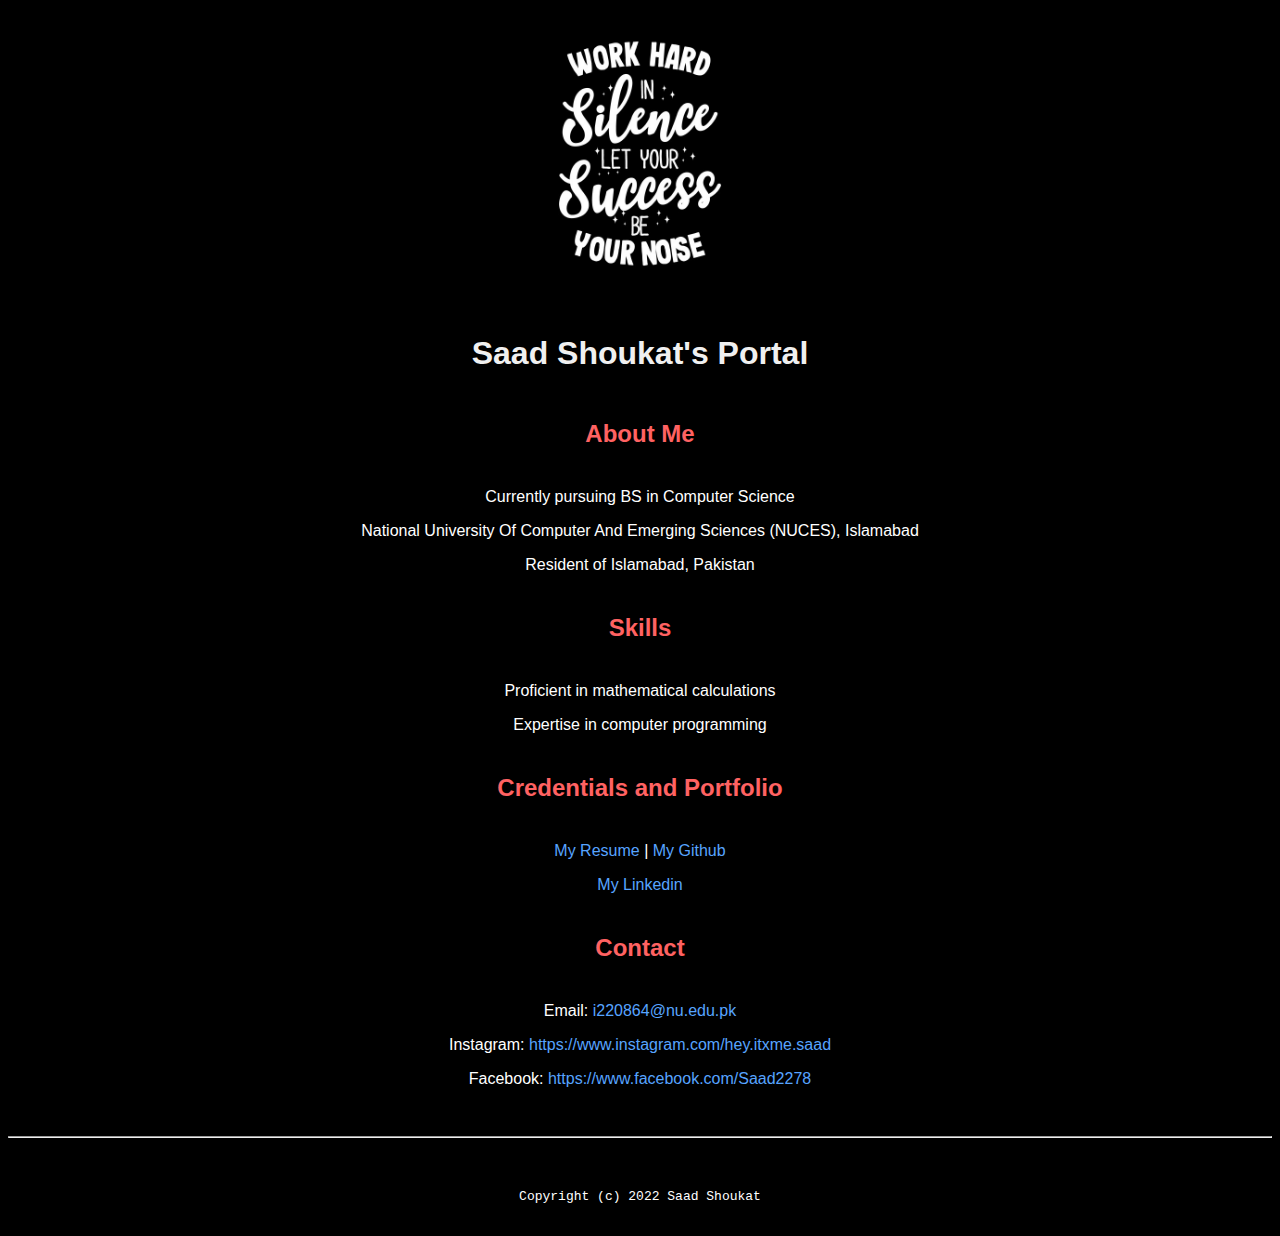
<file: index.html>
<!doctype html>

<!-- this is a comment for human! -->

<html lang="en">

  <header>
    <title>Saad Shoukat's Portal</title>
    <link rel="stylesheet" href="css/master.css">
    <link rel="FaciconIcon" href="favicon.ico" type="image/x-icon">
    <link rel="shortcut" href="favicon.ico" type="image/x-icon">
    <meta name="viewport" content="width=device-width, initial-scale=1, shrink-to-fit=no">
    <meta name="name" content="Saad Shoukat's Portal">
  </header>

  <body>
    <img src="images/banner.jpg" width="23%">
    <h1>Saad Shoukat's Portal</h1>
    <h2>About Me</h2>
    <p>Currently pursuing BS in Computer Science</p>
    <p>National University Of Computer And Emerging Sciences (NUCES), Islamabad</p>
    <p>Resident of Islamabad, Pakistan</p>
    
    <h2>Skills</h2>
    <p>Proficient in mathematical calculations</p>
    <p>Expertise in computer programming</p>
    <h2>Credentials and Portfolio</h2>

    <p><a href="resume.html">My Resume</a> | <a href="https://github.com/saadshoukat2278">My Github</a></p> <a href="https://www.linkedin.com/in/saad-shoukat-31887b235/">My Linkedin</a></p>
    <h2>Contact</h2>

    <p>Email:      <a href="mailto:i220864@nu.edu.pk">i220864@nu.edu.pk</a></p>
    <p>Instagram:      <a href="https://www.instagram.com/hey.itxme.saad">https://www.instagram.com/hey.itxme.saad</a></p>
    <p>Facebook:      <a href="https://www.facebook.com/Saad2278">https://www.facebook.com/Saad2278</a></p>
  </body>

  <footer>
    <hr>
    <code>Copyright (c) 2022 Saad Shoukat</code>

  </footer>

</html>
</file>
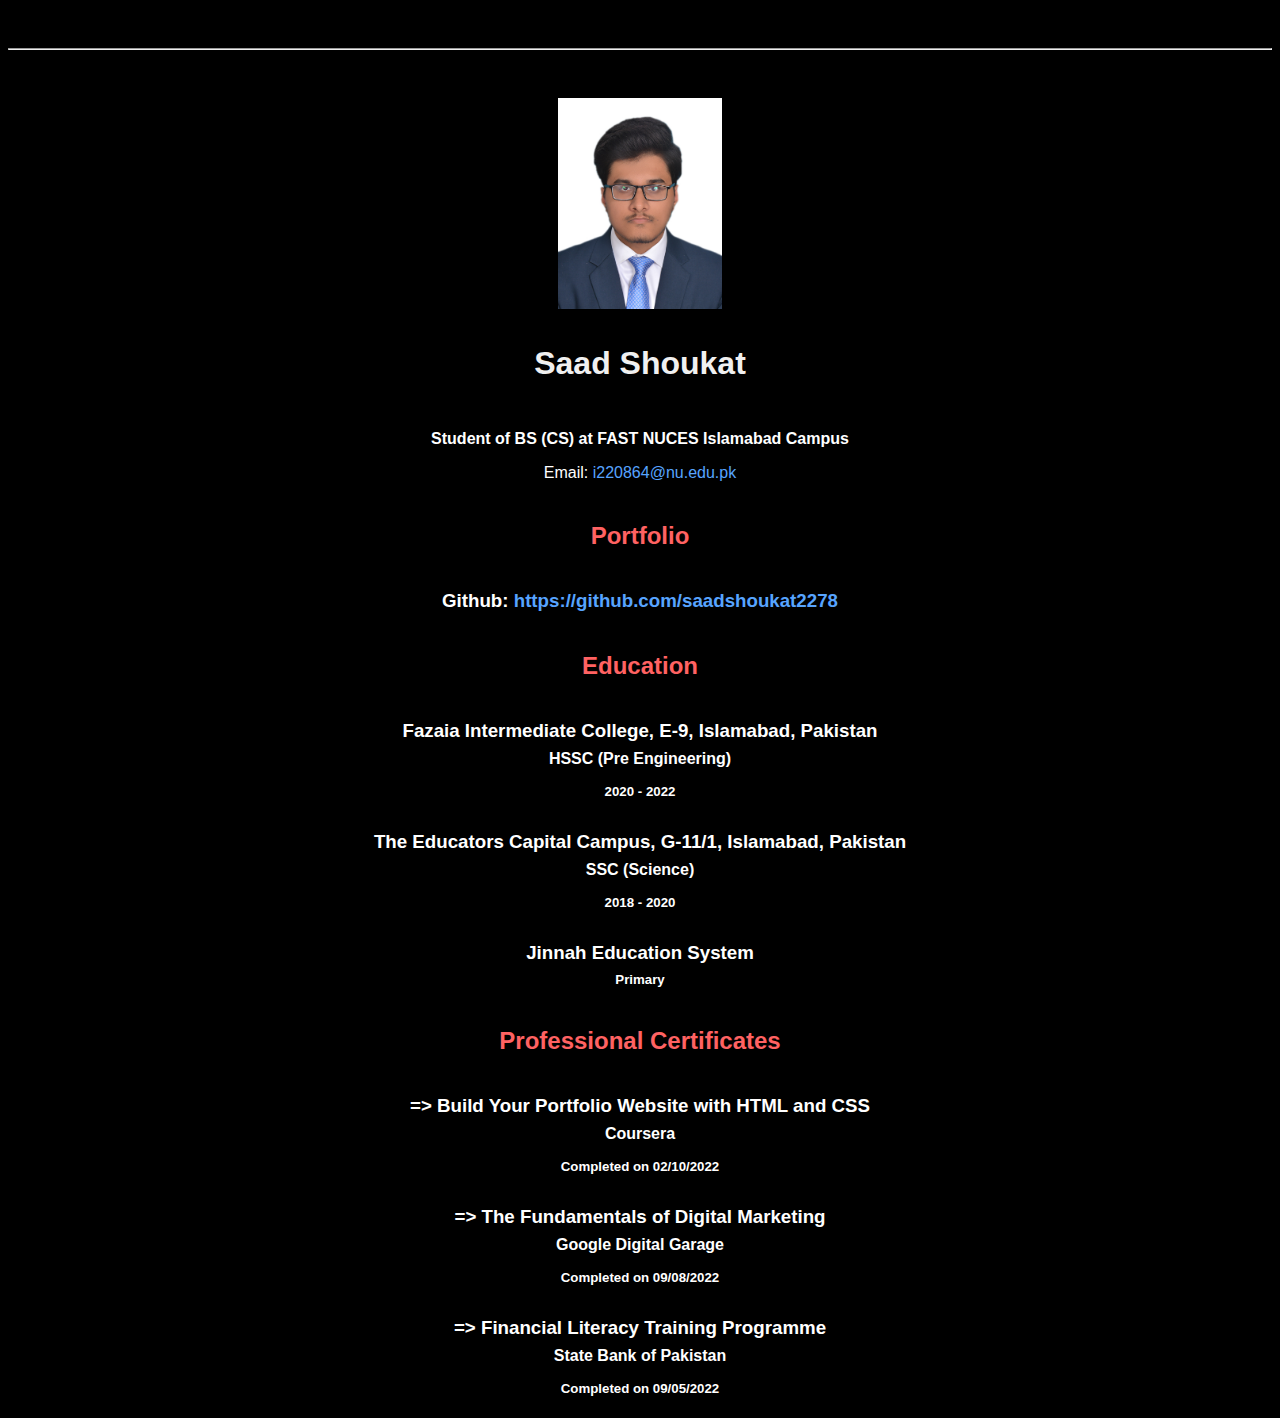
<file: resume.html>
<!doctype html>

<!-- this is a comment for human! -->

<html lang="en">

  <header>
    <title>Saad Shoukat's Resume</title>
    <link rel="stylesheet" href="css/master.css">
    <link rel="FaciconIcon" href="favicon.ico" type="image/x-icon">
    <link rel="shortcut" href="favicon.ico" type="image/x-icon">
    <meta name="viewport" content="width=device-width, initial-scale=1, shrink-to-fit=no">
    <meta name="name" content="Saad Shoukat's Portal">
  </header>

  <body>
    <hr>

    <img src="images/saad.jpg" alt="Saad Shoukat's Pic" width="13%">

    <h1>Saad Shoukat</h1>
    <h4>Student of BS (CS) at FAST NUCES Islamabad Campus</h4>

    <p>Email:    <a href="mailto:i220864@nu.edu.pk" target="_blank">i220864@nu.edu.pk</a></p>

    <h2>Portfolio</h2>
      <h3>Github:   <a href="https://github.com/saadshoukat2278" target="_blank">https://github.com/saadshoukat2278</a></h3>

    <h2>Education</h2>

    <h3>Fazaia Intermediate College, E-9, Islamabad, Pakistan</h3>
    <h4>HSSC (Pre Engineering)</h4>
    <h5>2020 - 2022</h5>

    <h3>The Educators Capital Campus, G-11/1, Islamabad, Pakistan</h3>
    <h4>SSC (Science)</h4>
    <h5>2018 - 2020</h5>

    <h3>Jinnah Education System</h3>
    <h5>Primary</h5>

    <h2>Professional Certificates</h4>

    <h3>=> Build Your Portfolio Website with HTML and CSS</h3>
    <h4>Coursera</h4>
    <h5>Completed on 02/10/2022</h5>

    <h3>=> The Fundamentals of Digital Marketing</h3>
    <h4>Google Digital Garage</h4>
    <h5>Completed on 09/08/2022</h5>

    <h3>=> Financial Literacy Training Programme</h3>
    <h4>State Bank of Pakistan</h4>
    <h5>Completed on 09/05/2022</h5>
</file>
<file: css/master.css>
/* Cascading stylesheet for the website */

/* Text inside these asterisks and slashes are comments for human */

  a {
    color: #57A4FF; /* set the text color to blue here */
    text-decoration: none; /* This means we do not want hyperlinks to be underlined */
  }

  a:hover {
    color: red; /* set the text color to red here */
    text-decoration: none; /* This means we do not want hyperlinks to be underlined */
  }

  body {
    background-color: black; /* set the background color here */
    color: white; /* set the text color to black here */
    font-family: Arial, Helvetica, sans-serif;  /* set the font here */
    text-align: center; /* set the text alignment here */
   }

  footer {
    margin-top: 2rem;
    margin-bottom: 2rem;
  }

  h1 {
    color: #F0F0F0;
    margin-bottom: 3rem;
    margin-top: 2rem;
   }

  h2 {
    color: #FF6262; /* set the text color of to #075AAB here */
    /* set both the bottom margin and top margin to 2.5rem here */
    margin-bottom: 2.5rem;
    margin-top: 2.5rem;
   }

  h3 {
    margin-bottom: 0;
    margin-top: 2rem;
  }

  h4 {
    margin-bottom: 1rem;
    margin-top: 0.5rem;
  }

  h5 {
    margin-top: 0.5rem;
  }

  hr {
    margin-bottom: 3rem;
    margin-top: 3rem;
  }

  /* this controls how the bullet points in the resume page looks */
  ul {
    display: table;
    margin: 0 auto;
    text-align: left;
  }
</file>
